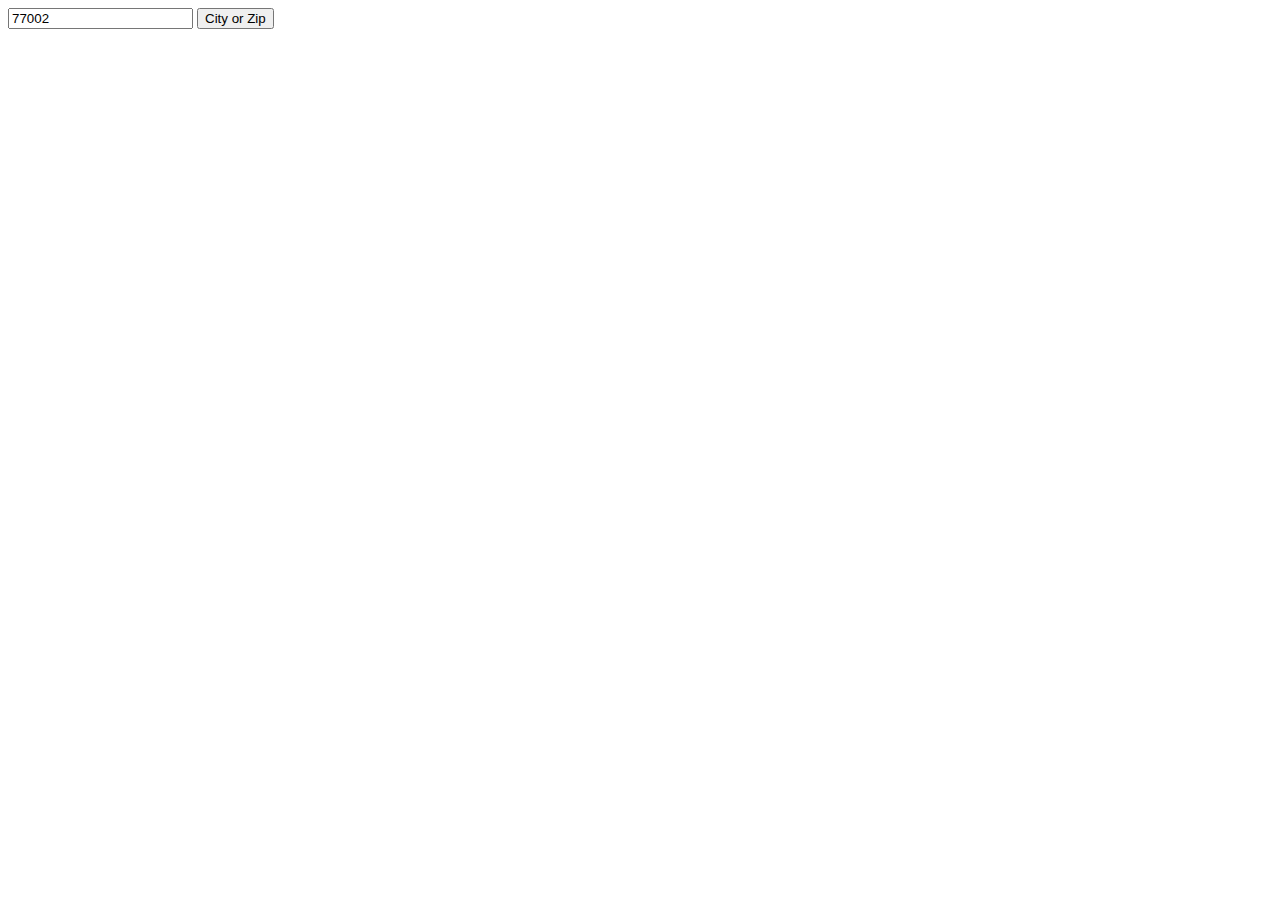
<file: assets/projectv4.html>
<!DOCTYPE html>
<html>
<head>
  <title></title>
  <script src="http://code.jquery.com/jquery-2.1.3.min.js"></script>
    <div id="floating-panel">
      <input id="address" type="textbox" value="77002">
      <input id="submit" type="button" value="City or Zip">
    </div>
<div id = "gohere"></div>
  
</head>
<body>
  <script type="text/javascript">
var latitude = "";
    var logitude = "";
     
$('#submit').on('click',function(){
///var x=$(this).data("search");
//  console.log(x);
    // Here we are building the URL we need to query the database
    var address = document.getElementById('address').value;
   
    var queryURL = "https://maps.googleapis.com/maps/api/geocode/json?address=" + address + "&key=AIzaSyAj-er6chMK8h9EkyVlNrj6gcCYe9R0dK4"
    // We then created an AJAX call
    $.ajax({
      url: queryURL,
      method: "GET"
     // headers: { "user-key": APIKey}
    }).done(function(response) {
     
      latitude = response.results[0].geometry.location.lat;
      logitude = response.results[0].geometry.location.lng;
    // This is our API key. Add your own API key between the ""
    var APIKey = "475c3fccef084c21f7295addd8a398be";
    
    // Here we are building the URL we need to query the database
    var queryURL = "https://developers.zomato.com/api/v2.1/search?count=20&lat="+latitude+"&lon="+ logitude+"&radius=10000"
    // We then created an AJAX call
    $.ajax({
      url: queryURL,
      method: "GET", 
      headers: { "user-key": APIKey}
    }).done(function(response) {
      for(var i = 0; i < response.restaurants.length; i++) {
          var restRdiv = $("<div>");
          var p = $('<p>').text("Restaurant: " + response.restaurants[i].restaurant.name);
          var q = $('<p>').text("Cuisines: " + response.restaurants[i].restaurant.cuisines);
          if(response.restaurants[i].restaurant.average_cost_for_two){
          var r = $('<p>').text("cost for two: " + response.restaurants[i].restaurant.average_cost_for_two);
          console.log(response);
}
          restRdiv.append(p);
          restRdiv.append(q);
          restRdiv.append(r);

          $('#gohere').append(restRdiv);
       
      }
    });
});
  });
  </script>
</body>
</html>
</file>
